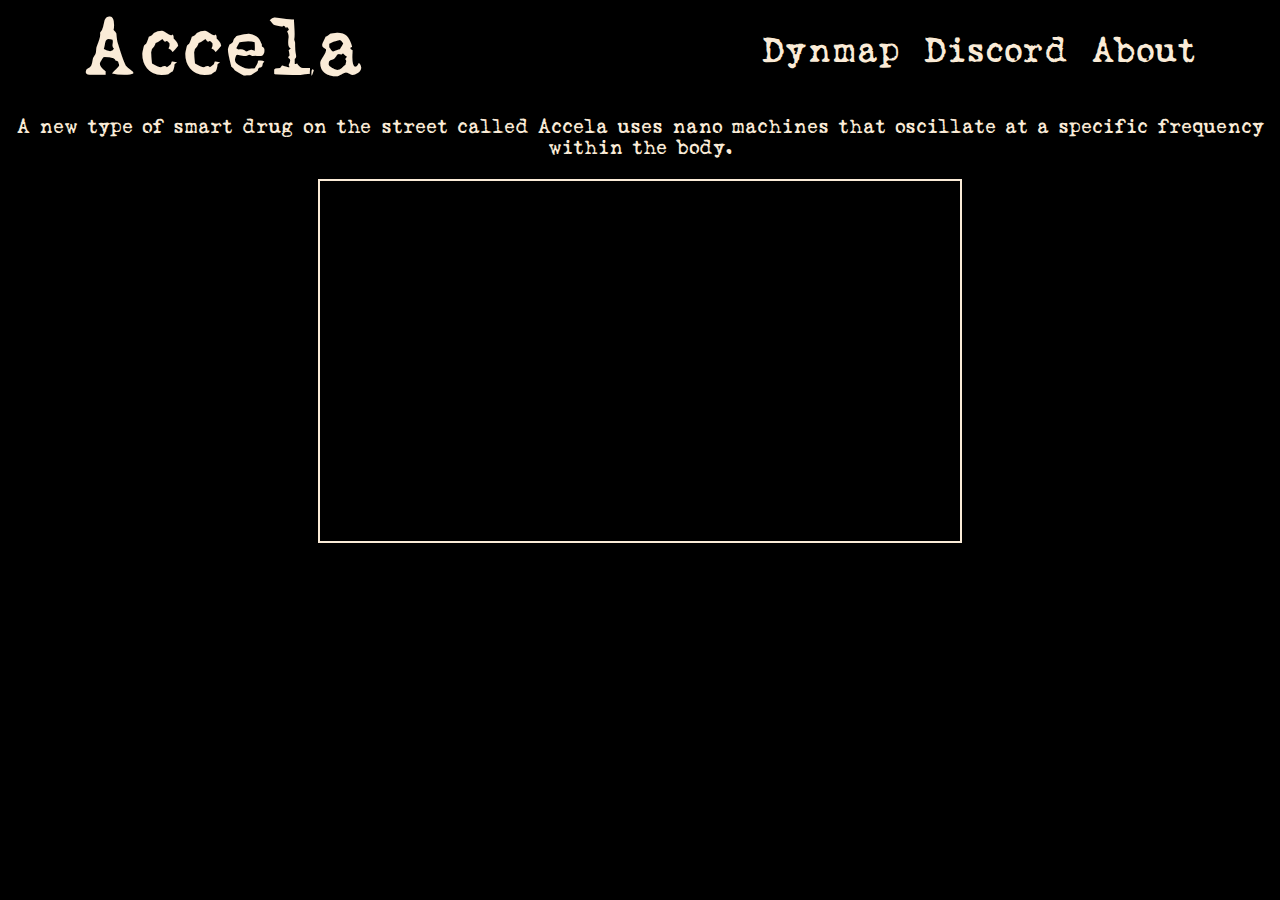
<file: index.html>
<!DOCTYPE html>
<html>
	<head>
		<title>Accela</title>
		<meta charset="UTF-8">
		<meta name="viewport" content="width=device-width, initial-scale=1">
		<meta property="og:title" content="Accela">
		<meta property="og:description" content="We are a highly active, friendly, music-centric community. Come join us!">
		<meta property="og:url" content="https://www.accela.ml">
		<meta property="og:image" content="https://cdn.discordapp.com/banners/819716158776672288/ccf4683ca63fa22ca193daece6d7b97f.jpg?size=480">
		<meta name="theme-color" data-react-helmet="true" content="#A83DE5">
		<link rel="stylesheet" href="css/index.css">
	</head>

	<body>
		<script src="scripts/header.js"></script>
		<p>A new type of smart drug on the street called Accela uses nano machines that oscillate at a specific frequency within the body.</p>
		<iframe src="https://www.youtube-nocookie.com/embed/IUdXMg7dZeY" title="YouTube video player" frameborder="0" allowfullscreen></iframe>
	</body>
</html>
</file>
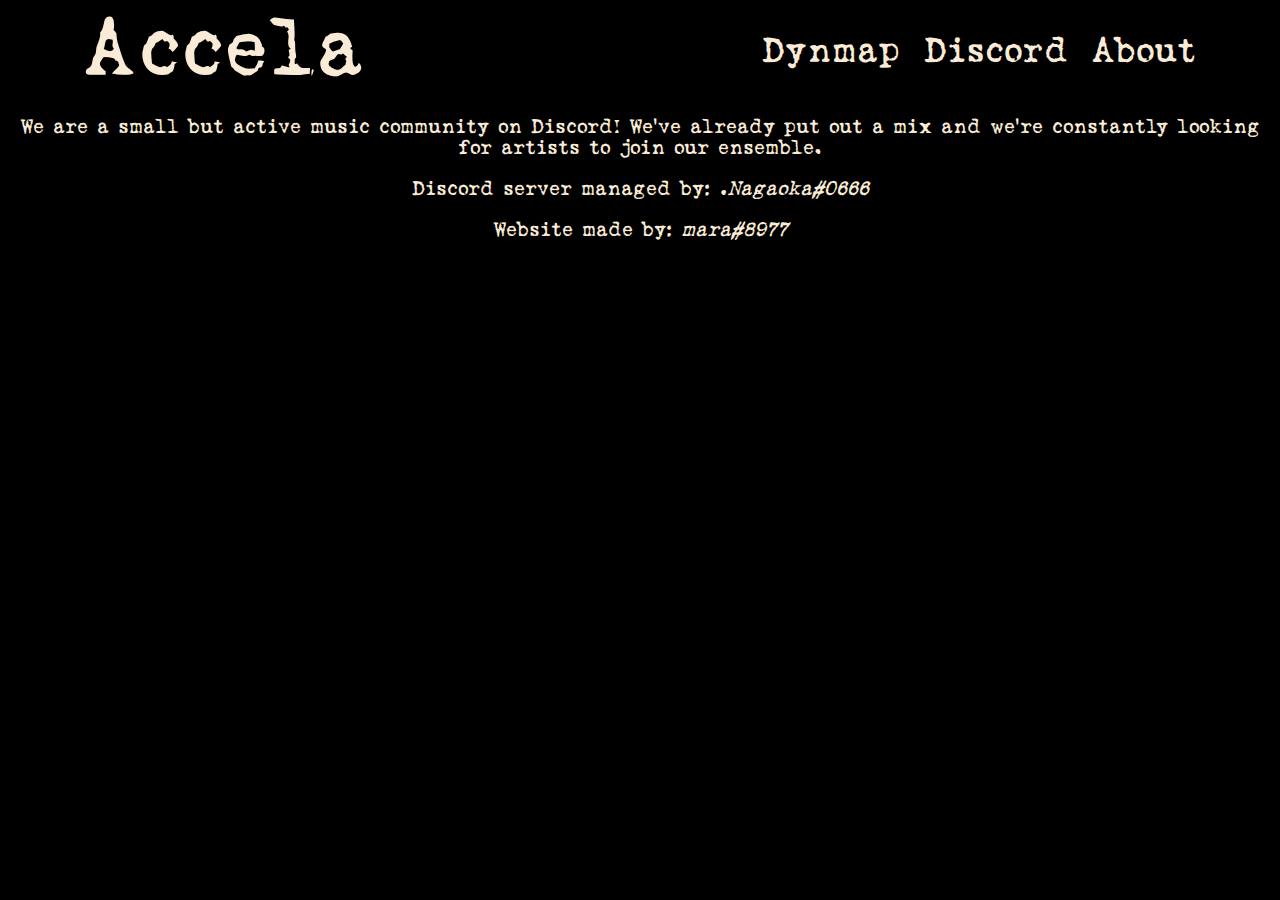
<file: about.html>
<!DOCTYPE html>
<html >
	<head>
		<meta charset="UTF-8">
		<meta name="viewport" content="width=device-width, initial-scale=1">
		<title>Accela - About</title>
		<link rel="stylesheet" href="css/index.css">
	</head>

	<body>
		<script src="scripts/header.js"></script>
		<p>We are a small but active music community on Discord! We've already put out a mix and we're constantly looking for artists to join our ensemble.</p>
		<p>Discord server managed by: <i>.Nagaoka#0666</i></p>
		<p>Website made by: <i>mara#8977</i></p>
	</body>
</html>
</file>
<file: css/index.css>
body {
	background-color: black;
}

@font-face {
	font-family: "loveletter";
	src: url("../fonts/loveletter.ttf");
}

#header {
	color:antiquewhite;
	font-family: "loveletter";
	font-size: 35px;
	overflow: hidden;
	padding: 20px 5vw 20px 5vw;
}
#header a {
	color: inherit;
	float: right;
	text-align: center;
	padding: 12px;
	text-decoration: none;
	line-height: 25px;
	border-radius: 4px;
}
#header a:hover {
	color:burlywood;
}
#header-title {
	float: left;
	font-size: 80px;
}

p {
	color: antiquewhite;
	text-align: center;
	font-family: "loveletter";
	font-size: 20px;
}

div, iframe {
    margin: 0 auto;
}

iframe {
    display: block;
    border: 2px antiquewhite solid;
	width: 50vw;
	height: 28.125vw;
}

@media screen and (max-width: 750px) {
	#header a {
	  float: none;
	  display: block;
	  text-align: center;
	}
	#header-title {
	  float: none;
	  text-align: center;
	}
	iframe {
		width: 90vw; 
		height: 50.625vw;
	}
}
</file>
